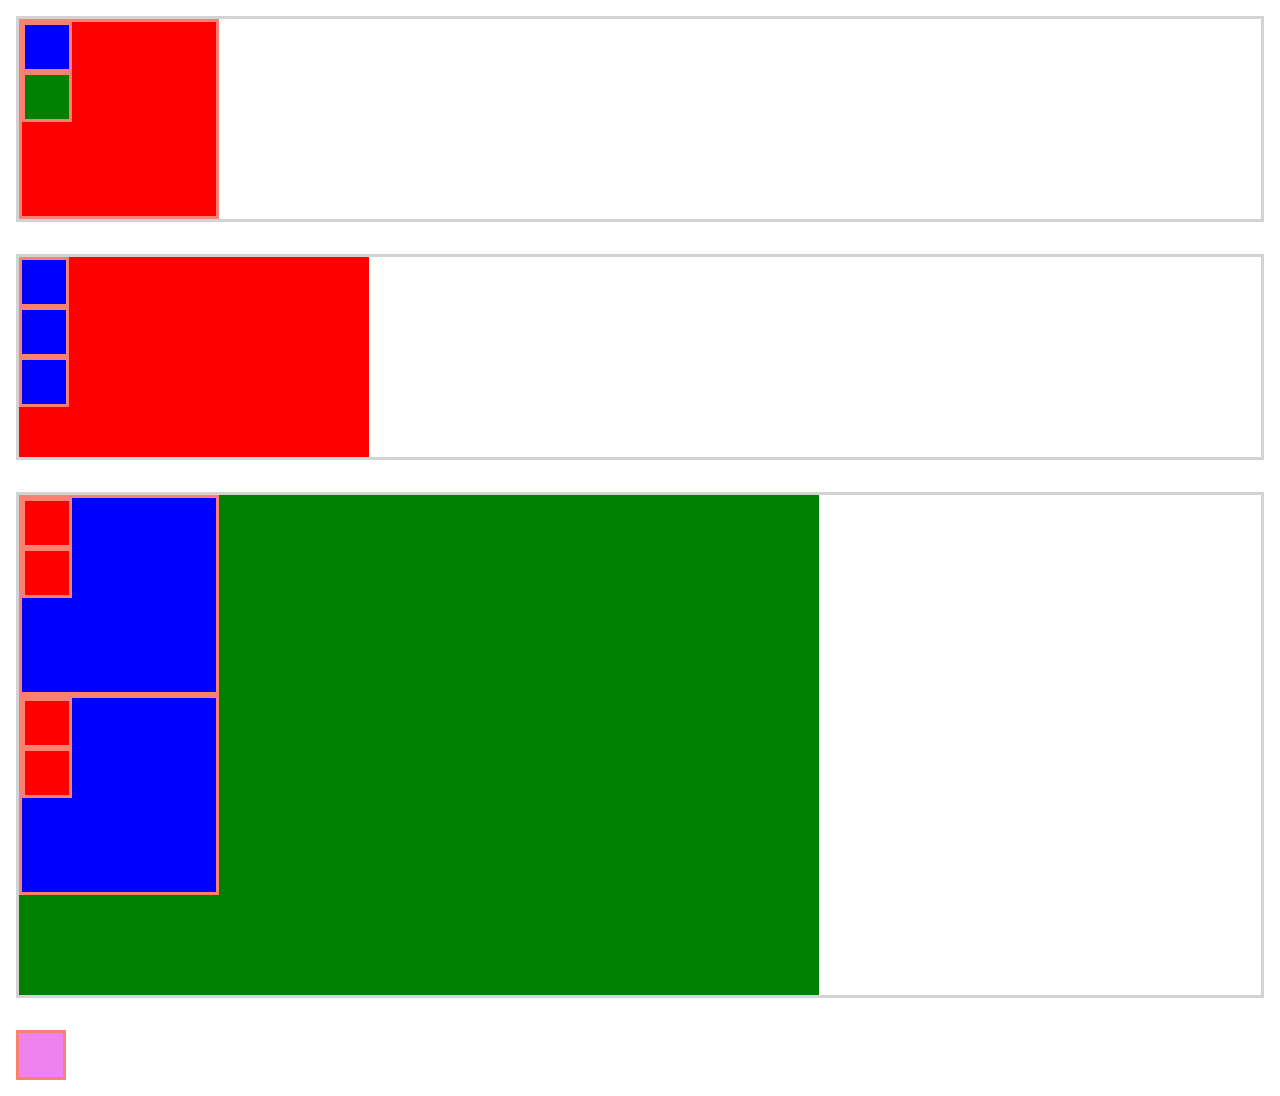
<file: 10-positioned-boxes/index.html>
<!DOCTYPE html>
<html lang="en">
<head>
	<meta charset="UTF-8">
	<meta http-equiv="X-UA-Compatible" content="IE=edge">
	<meta name="viewport" content="width=device-width, initial-scale=1.0">
	<title>Positioned boxes</title>
	<link rel="stylesheet" href="style.css">
</head>
<body>
	<div class="container">
		<div class="square big red">
			<div id="box1" class="square small blue"></div>
			<div id="box2" class="square small green"></div>
		</div>
	</div>


	<div class="container">
		<div class="rect small red">
			<div id="box3" class="square small blue"></div>
			<div id="box4" class="square small blue"></div>
			<div id="box5" class="square small blue"></div>
		</div>
	</div>


   <div class="container">
		<div class="rect big green">
			<div id="box6" class="square big blue">
				<div id="box7" class="square small red"></div>
				<div id="box8" class="square small red"></div>
			</div>
			<div id="box9" class="square big blue">
				<div id="box10" class="square small red"></div>
				<div id="box11" class="square small red"></div>
			</div>
     </div>
   </div>

	<div id="box12" class="square small violet"></div>

</body>
</html>
</file>
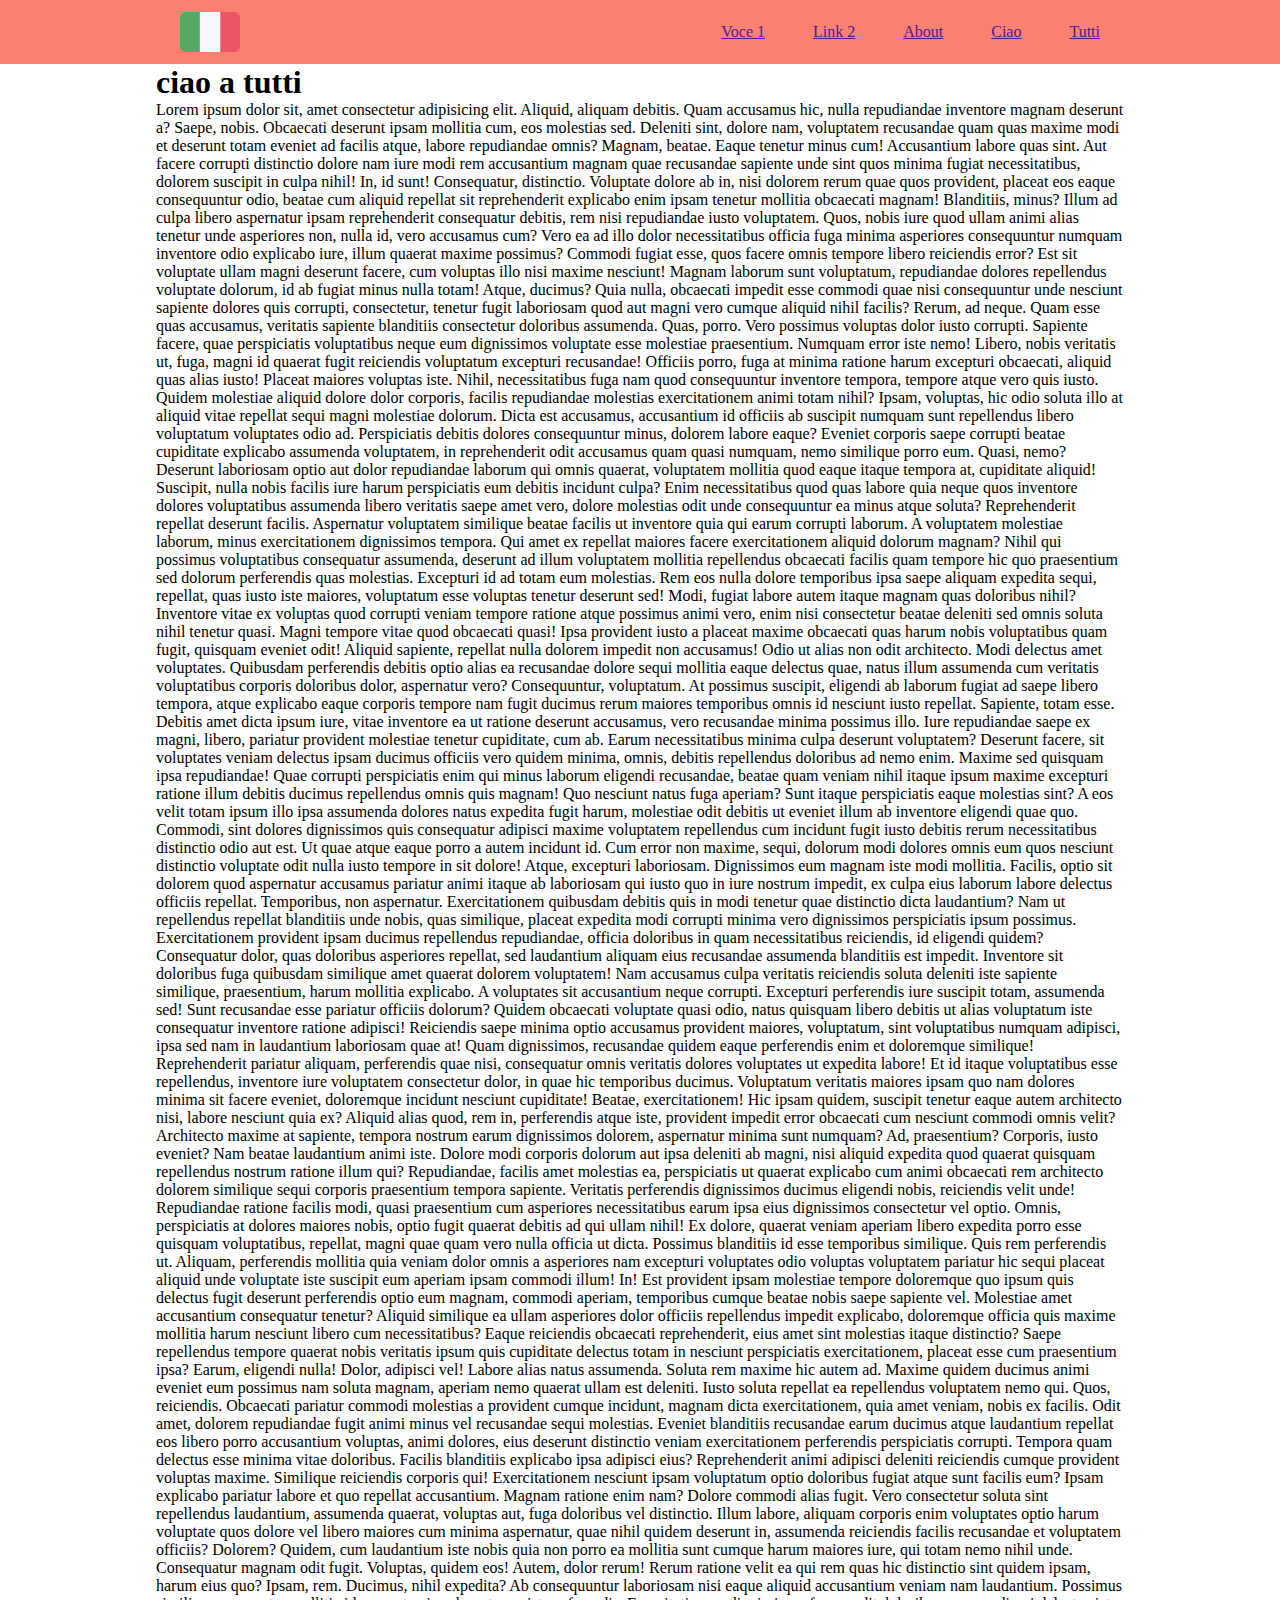
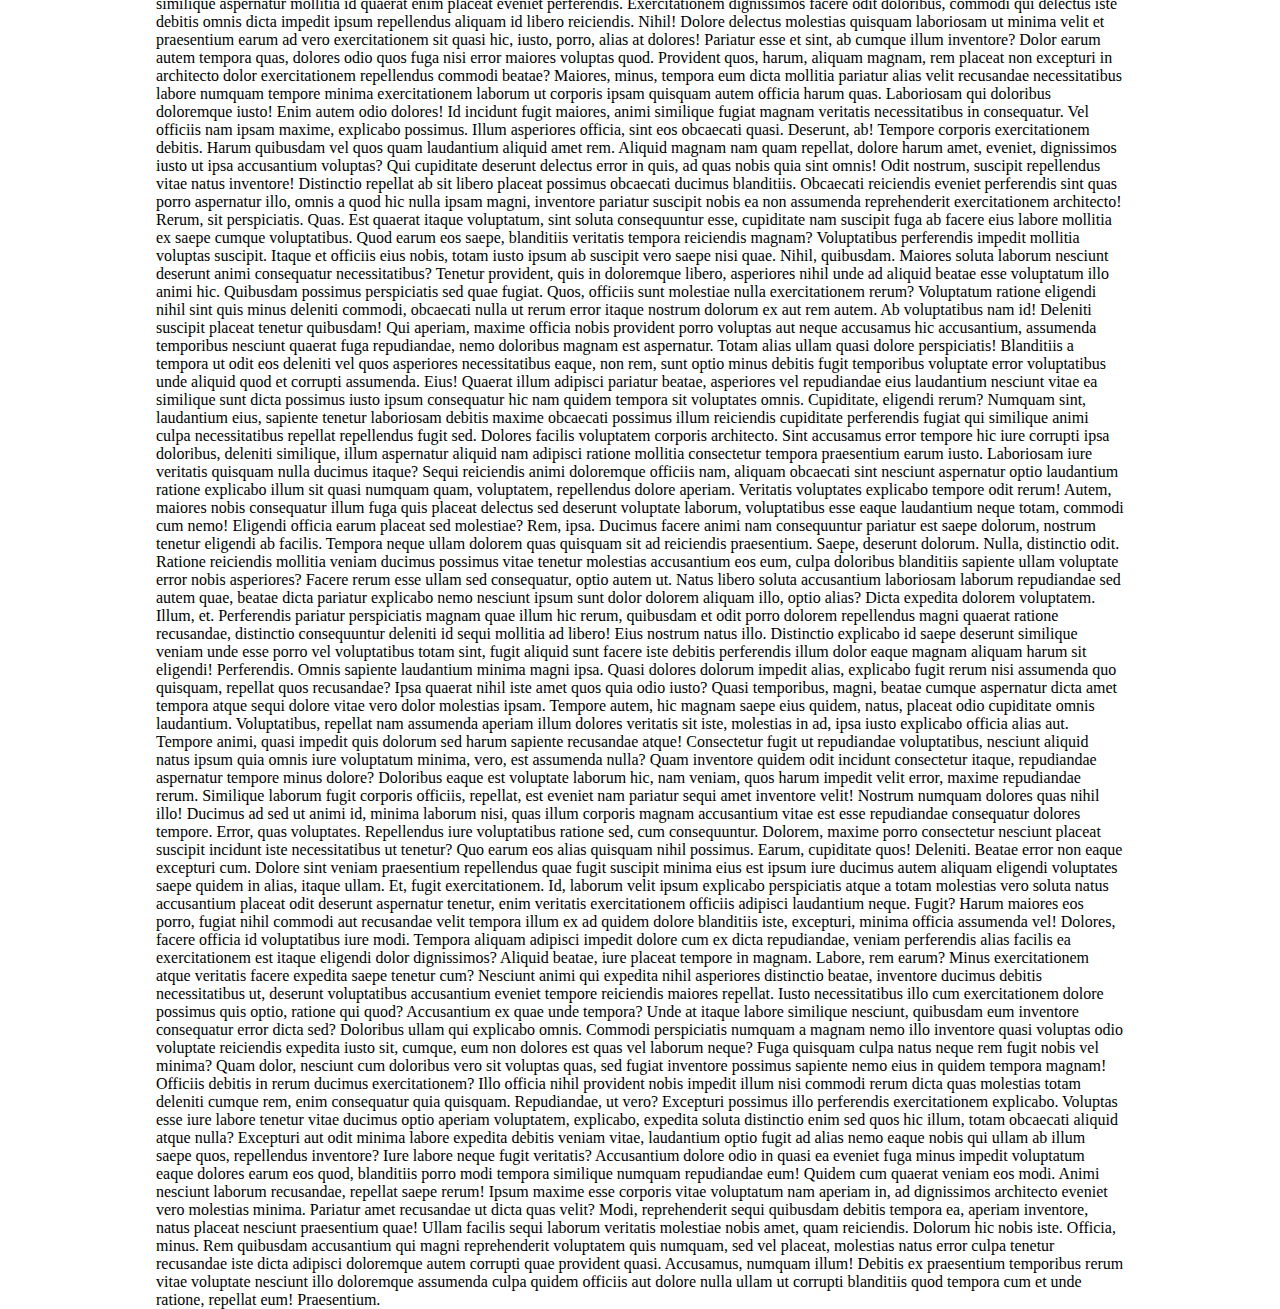
<file: 20-fixed-navbar/index.html>
<!DOCTYPE html>
<html lang="en">
<head>
	<meta charset="UTF-8">
	<meta http-equiv="X-UA-Compatible" content="IE=edge">
	<meta name="viewport" content="width=device-width, initial-scale=1.0">
	<title>Fixed Navbar</title>
	<link rel="stylesheet" href="style.css">
</head>
<body>
	<nav>
		<div class="container">
			<ul class="main-list">
				<li class="logo">
					<a href=""><img src="ita.png" alt=""></a>
				</li>
				<li><a href="">Voce 1</a></li>
				<li><a href="">Link 2</a></li>
				<li><a href="">About</a></li>
				<li><a href="">Ciao</a></li>
				<li><a href="">Tutti</a></li>
			</ul>
		</div>
	</nav>

	<div class="container">
		<h1>ciao a tutti</h1>
		<p>Lorem ipsum dolor sit, amet consectetur adipisicing elit. Aliquid, aliquam debitis. Quam accusamus hic, nulla repudiandae inventore magnam deserunt a? Saepe, nobis. Obcaecati deserunt ipsam mollitia cum, eos molestias sed.
		Deleniti sint, dolore nam, voluptatem recusandae quam quas maxime modi et deserunt totam eveniet ad facilis atque, labore repudiandae omnis? Magnam, beatae. Eaque tenetur minus cum! Accusantium labore quas sint.
		Aut facere corrupti distinctio dolore nam iure modi rem accusantium magnam quae recusandae sapiente unde sint quos minima fugiat necessitatibus, dolorem suscipit in culpa nihil! In, id sunt! Consequatur, distinctio.
		Voluptate dolore ab in, nisi dolorem rerum quae quos provident, placeat eos eaque consequuntur odio, beatae cum aliquid repellat sit reprehenderit explicabo enim ipsam tenetur mollitia obcaecati magnam! Blanditiis, minus?
		Illum ad culpa libero aspernatur ipsam reprehenderit consequatur debitis, rem nisi repudiandae iusto voluptatem. Quos, nobis iure quod ullam animi alias tenetur unde asperiores non, nulla id, vero accusamus cum?
		Vero ea ad illo dolor necessitatibus officia fuga minima asperiores consequuntur numquam inventore odio explicabo iure, illum quaerat maxime possimus? Commodi fugiat esse, quos facere omnis tempore libero reiciendis error?
		Est sit voluptate ullam magni deserunt facere, cum voluptas illo nisi maxime nesciunt! Magnam laborum sunt voluptatum, repudiandae dolores repellendus voluptate dolorum, id ab fugiat minus nulla totam! Atque, ducimus?
		Quia nulla, obcaecati impedit esse commodi quae nisi consequuntur unde nesciunt sapiente dolores quis corrupti, consectetur, tenetur fugit laboriosam quod aut magni vero cumque aliquid nihil facilis? Rerum, ad neque.
		Quam esse quas accusamus, veritatis sapiente blanditiis consectetur doloribus assumenda. Quas, porro. Vero possimus voluptas dolor iusto corrupti. Sapiente facere, quae perspiciatis voluptatibus neque eum dignissimos voluptate esse molestiae praesentium.
		Numquam error iste nemo! Libero, nobis veritatis ut, fuga, magni id quaerat fugit reiciendis voluptatum excepturi recusandae! Officiis porro, fuga at minima ratione harum excepturi obcaecati, aliquid quas alias iusto!
		Placeat maiores voluptas iste. Nihil, necessitatibus fuga nam quod consequuntur inventore tempora, tempore atque vero quis iusto. Quidem molestiae aliquid dolore dolor corporis, facilis repudiandae molestias exercitationem animi totam nihil?
		Ipsam, voluptas, hic odio soluta illo at aliquid vitae repellat sequi magni molestiae dolorum. Dicta est accusamus, accusantium id officiis ab suscipit numquam sunt repellendus libero voluptatum voluptates odio ad.
		Perspiciatis debitis dolores consequuntur minus, dolorem labore eaque? Eveniet corporis saepe corrupti beatae cupiditate explicabo assumenda voluptatem, in reprehenderit odit accusamus quam quasi numquam, nemo similique porro eum. Quasi, nemo?
		Deserunt laboriosam optio aut dolor repudiandae laborum qui omnis quaerat, voluptatem mollitia quod eaque itaque tempora at, cupiditate aliquid! Suscipit, nulla nobis facilis iure harum perspiciatis eum debitis incidunt culpa?
		Enim necessitatibus quod quas labore quia neque quos inventore dolores voluptatibus assumenda libero veritatis saepe amet vero, dolore molestias odit unde consequuntur ea minus atque soluta? Reprehenderit repellat deserunt facilis.
		Aspernatur voluptatem similique beatae facilis ut inventore quia qui earum corrupti laborum. A voluptatem molestiae laborum, minus exercitationem dignissimos tempora. Qui amet ex repellat maiores facere exercitationem aliquid dolorum magnam?
		Nihil qui possimus voluptatibus consequatur assumenda, deserunt ad illum voluptatem mollitia repellendus obcaecati facilis quam tempore hic quo praesentium sed dolorum perferendis quas molestias. Excepturi id ad totam eum molestias.
		Rem eos nulla dolore temporibus ipsa saepe aliquam expedita sequi, repellat, quas iusto iste maiores, voluptatum esse voluptas tenetur deserunt sed! Modi, fugiat labore autem itaque magnam quas doloribus nihil?
		Inventore vitae ex voluptas quod corrupti veniam tempore ratione atque possimus animi vero, enim nisi consectetur beatae deleniti sed omnis soluta nihil tenetur quasi. Magni tempore vitae quod obcaecati quasi!
		Ipsa provident iusto a placeat maxime obcaecati quas harum nobis voluptatibus quam fugit, quisquam eveniet odit! Aliquid sapiente, repellat nulla dolorem impedit non accusamus! Odio ut alias non odit architecto.
		Modi delectus amet voluptates. Quibusdam perferendis debitis optio alias ea recusandae dolore sequi mollitia eaque delectus quae, natus illum assumenda cum veritatis voluptatibus corporis doloribus dolor, aspernatur vero? Consequuntur, voluptatum.
		At possimus suscipit, eligendi ab laborum fugiat ad saepe libero tempora, atque explicabo eaque corporis tempore nam fugit ducimus rerum maiores temporibus omnis id nesciunt iusto repellat. Sapiente, totam esse.
		Debitis amet dicta ipsum iure, vitae inventore ea ut ratione deserunt accusamus, vero recusandae minima possimus illo. Iure repudiandae saepe ex magni, libero, pariatur provident molestiae tenetur cupiditate, cum ab.
		Earum necessitatibus minima culpa deserunt voluptatem? Deserunt facere, sit voluptates veniam delectus ipsam ducimus officiis vero quidem minima, omnis, debitis repellendus doloribus ad nemo enim. Maxime sed quisquam ipsa repudiandae!
		Quae corrupti perspiciatis enim qui minus laborum eligendi recusandae, beatae quam veniam nihil itaque ipsum maxime excepturi ratione illum debitis ducimus repellendus omnis quis magnam! Quo nesciunt natus fuga aperiam?
		Sunt itaque perspiciatis eaque molestias sint? A eos velit totam ipsum illo ipsa assumenda dolores natus expedita fugit harum, molestiae odit debitis ut eveniet illum ab inventore eligendi quae quo.
		Commodi, sint dolores dignissimos quis consequatur adipisci maxime voluptatem repellendus cum incidunt fugit iusto debitis rerum necessitatibus distinctio odio aut est. Ut quae atque eaque porro a autem incidunt id.
		Cum error non maxime, sequi, dolorum modi dolores omnis eum quos nesciunt distinctio voluptate odit nulla iusto tempore in sit dolore! Atque, excepturi laboriosam. Dignissimos eum magnam iste modi mollitia.
		Facilis, optio sit dolorem quod aspernatur accusamus pariatur animi itaque ab laboriosam qui iusto quo in iure nostrum impedit, ex culpa eius laborum labore delectus officiis repellat. Temporibus, non aspernatur.
		Exercitationem quibusdam debitis quis in modi tenetur quae distinctio dicta laudantium? Nam ut repellendus repellat blanditiis unde nobis, quas similique, placeat expedita modi corrupti minima vero dignissimos perspiciatis ipsum possimus.
		Exercitationem provident ipsam ducimus repellendus repudiandae, officia doloribus in quam necessitatibus reiciendis, id eligendi quidem? Consequatur dolor, quas doloribus asperiores repellat, sed laudantium aliquam eius recusandae assumenda blanditiis est impedit.
		Inventore sit doloribus fuga quibusdam similique amet quaerat dolorem voluptatem! Nam accusamus culpa veritatis reiciendis soluta deleniti iste sapiente similique, praesentium, harum mollitia explicabo. A voluptates sit accusantium neque corrupti.
		Excepturi perferendis iure suscipit totam, assumenda sed! Sunt recusandae esse pariatur officiis dolorum? Quidem obcaecati voluptate quasi odio, natus quisquam libero debitis ut alias voluptatum iste consequatur inventore ratione adipisci!
		Reiciendis saepe minima optio accusamus provident maiores, voluptatum, sint voluptatibus numquam adipisci, ipsa sed nam in laudantium laboriosam quae at! Quam dignissimos, recusandae quidem eaque perferendis enim et doloremque similique!
		Reprehenderit pariatur aliquam, perferendis quae nisi, consequatur omnis veritatis dolores voluptates ut expedita labore! Et id itaque voluptatibus esse repellendus, inventore iure voluptatem consectetur dolor, in quae hic temporibus ducimus.
		Voluptatum veritatis maiores ipsam quo nam dolores minima sit facere eveniet, doloremque incidunt nesciunt cupiditate! Beatae, exercitationem! Hic ipsam quidem, suscipit tenetur eaque autem architecto nisi, labore nesciunt quia ex?
		Aliquid alias quod, rem in, perferendis atque iste, provident impedit error obcaecati cum nesciunt commodi omnis velit? Architecto maxime at sapiente, tempora nostrum earum dignissimos dolorem, aspernatur minima sunt numquam?
		Ad, praesentium? Corporis, iusto eveniet? Nam beatae laudantium animi iste. Dolore modi corporis dolorum aut ipsa deleniti ab magni, nisi aliquid expedita quod quaerat quisquam repellendus nostrum ratione illum qui?
		Repudiandae, facilis amet molestias ea, perspiciatis ut quaerat explicabo cum animi obcaecati rem architecto dolorem similique sequi corporis praesentium tempora sapiente. Veritatis perferendis dignissimos ducimus eligendi nobis, reiciendis velit unde!
		Repudiandae ratione facilis modi, quasi praesentium cum asperiores necessitatibus earum ipsa eius dignissimos consectetur vel optio. Omnis, perspiciatis at dolores maiores nobis, optio fugit quaerat debitis ad qui ullam nihil!
		Ex dolore, quaerat veniam aperiam libero expedita porro esse quisquam voluptatibus, repellat, magni quae quam vero nulla officia ut dicta. Possimus blanditiis id esse temporibus similique. Quis rem perferendis ut.
		Aliquam, perferendis mollitia quia veniam dolor omnis a asperiores nam excepturi voluptates odio voluptas voluptatem pariatur hic sequi placeat aliquid unde voluptate iste suscipit eum aperiam ipsam commodi illum! In!
		Est provident ipsam molestiae tempore doloremque quo ipsum quis delectus fugit deserunt perferendis optio eum magnam, commodi aperiam, temporibus cumque beatae nobis saepe sapiente vel. Molestiae amet accusantium consequatur tenetur?
		Aliquid similique ea ullam asperiores dolor officiis repellendus impedit explicabo, doloremque officia quis maxime mollitia harum nesciunt libero cum necessitatibus? Eaque reiciendis obcaecati reprehenderit, eius amet sint molestias itaque distinctio?
		Saepe repellendus tempore quaerat nobis veritatis ipsum quis cupiditate delectus totam in nesciunt perspiciatis exercitationem, placeat esse cum praesentium ipsa? Earum, eligendi nulla! Dolor, adipisci vel! Labore alias natus assumenda.
		Soluta rem maxime hic autem ad. Maxime quidem ducimus animi eveniet eum possimus nam soluta magnam, aperiam nemo quaerat ullam est deleniti. Iusto soluta repellat ea repellendus voluptatem nemo qui.
		Quos, reiciendis. Obcaecati pariatur commodi molestias a provident cumque incidunt, magnam dicta exercitationem, quia amet veniam, nobis ex facilis. Odit amet, dolorem repudiandae fugit animi minus vel recusandae sequi molestias.
		Eveniet blanditiis recusandae earum ducimus atque laudantium repellat eos libero porro accusantium voluptas, animi dolores, eius deserunt distinctio veniam exercitationem perferendis perspiciatis corrupti. Tempora quam delectus esse minima vitae doloribus.
		Facilis blanditiis explicabo ipsa adipisci eius? Reprehenderit animi adipisci deleniti reiciendis cumque provident voluptas maxime. Similique reiciendis corporis qui! Exercitationem nesciunt ipsam voluptatum optio doloribus fugiat atque sunt facilis eum?
		Ipsam explicabo pariatur labore et quo repellat accusantium. Magnam ratione enim nam? Dolore commodi alias fugit. Vero consectetur soluta sint repellendus laudantium, assumenda quaerat, voluptas aut, fuga doloribus vel distinctio.
		Illum labore, aliquam corporis enim voluptates optio harum voluptate quos dolore vel libero maiores cum minima aspernatur, quae nihil quidem deserunt in, assumenda reiciendis facilis recusandae et voluptatem officiis? Dolorem?
		Quidem, cum laudantium iste nobis quia non porro ea mollitia sunt cumque harum maiores iure, qui totam nemo nihil unde. Consequatur magnam odit fugit. Voluptas, quidem eos! Autem, dolor rerum!
		Rerum ratione velit ea qui rem quas hic distinctio sint quidem ipsam, harum eius quo? Ipsam, rem. Ducimus, nihil expedita? Ab consequuntur laboriosam nisi eaque aliquid accusantium veniam nam laudantium.
		Possimus similique aspernatur mollitia id quaerat enim placeat eveniet perferendis. Exercitationem dignissimos facere odit doloribus, commodi qui delectus iste debitis omnis dicta impedit ipsum repellendus aliquam id libero reiciendis. Nihil!
		Dolore delectus molestias quisquam laboriosam ut minima velit et praesentium earum ad vero exercitationem sit quasi hic, iusto, porro, alias at dolores! Pariatur esse et sint, ab cumque illum inventore?
		Dolor earum autem tempora quas, dolores odio quos fuga nisi error maiores voluptas quod. Provident quos, harum, aliquam magnam, rem placeat non excepturi in architecto dolor exercitationem repellendus commodi beatae?
		Maiores, minus, tempora eum dicta mollitia pariatur alias velit recusandae necessitatibus labore numquam tempore minima exercitationem laborum ut corporis ipsam quisquam autem officia harum quas. Laboriosam qui doloribus doloremque iusto!
		Enim autem odio dolores! Id incidunt fugit maiores, animi similique fugiat magnam veritatis necessitatibus in consequatur. Vel officiis nam ipsam maxime, explicabo possimus. Illum asperiores officia, sint eos obcaecati quasi.
		Deserunt, ab! Tempore corporis exercitationem debitis. Harum quibusdam vel quos quam laudantium aliquid amet rem. Aliquid magnam nam quam repellat, dolore harum amet, eveniet, dignissimos iusto ut ipsa accusantium voluptas?
		Qui cupiditate deserunt delectus error in quis, ad quas nobis quia sint omnis! Odit nostrum, suscipit repellendus vitae natus inventore! Distinctio repellat ab sit libero placeat possimus obcaecati ducimus blanditiis.
		Obcaecati reiciendis eveniet perferendis sint quas porro aspernatur illo, omnis a quod hic nulla ipsam magni, inventore pariatur suscipit nobis ea non assumenda reprehenderit exercitationem architecto! Rerum, sit perspiciatis. Quas.
		Est quaerat itaque voluptatum, sint soluta consequuntur esse, cupiditate nam suscipit fuga ab facere eius labore mollitia ex saepe cumque voluptatibus. Quod earum eos saepe, blanditiis veritatis tempora reiciendis magnam?
		Voluptatibus perferendis impedit mollitia voluptas suscipit. Itaque et officiis eius nobis, totam iusto ipsum ab suscipit vero saepe nisi quae. Nihil, quibusdam. Maiores soluta laborum nesciunt deserunt animi consequatur necessitatibus?
		Tenetur provident, quis in doloremque libero, asperiores nihil unde ad aliquid beatae esse voluptatum illo animi hic. Quibusdam possimus perspiciatis sed quae fugiat. Quos, officiis sunt molestiae nulla exercitationem rerum?
		Voluptatum ratione eligendi nihil sint quis minus deleniti commodi, obcaecati nulla ut rerum error itaque nostrum dolorum ex aut rem autem. Ab voluptatibus nam id! Deleniti suscipit placeat tenetur quibusdam!
		Qui aperiam, maxime officia nobis provident porro voluptas aut neque accusamus hic accusantium, assumenda temporibus nesciunt quaerat fuga repudiandae, nemo doloribus magnam est aspernatur. Totam alias ullam quasi dolore perspiciatis!
		Blanditiis a tempora ut odit eos deleniti vel quos asperiores necessitatibus eaque, non rem, sunt optio minus debitis fugit temporibus voluptate error voluptatibus unde aliquid quod et corrupti assumenda. Eius!
		Quaerat illum adipisci pariatur beatae, asperiores vel repudiandae eius laudantium nesciunt vitae ea similique sunt dicta possimus iusto ipsum consequatur hic nam quidem tempora sit voluptates omnis. Cupiditate, eligendi rerum?
		Numquam sint, laudantium eius, sapiente tenetur laboriosam debitis maxime obcaecati possimus illum reiciendis cupiditate perferendis fugiat qui similique animi culpa necessitatibus repellat repellendus fugit sed. Dolores facilis voluptatem corporis architecto.
		Sint accusamus error tempore hic iure corrupti ipsa doloribus, deleniti similique, illum aspernatur aliquid nam adipisci ratione mollitia consectetur tempora praesentium earum iusto. Laboriosam iure veritatis quisquam nulla ducimus itaque?
		Sequi reiciendis animi doloremque officiis nam, aliquam obcaecati sint nesciunt aspernatur optio laudantium ratione explicabo illum sit quasi numquam quam, voluptatem, repellendus dolore aperiam. Veritatis voluptates explicabo tempore odit rerum!
		Autem, maiores nobis consequatur illum fuga quis placeat delectus sed deserunt voluptate laborum, voluptatibus esse eaque laudantium neque totam, commodi cum nemo! Eligendi officia earum placeat sed molestiae? Rem, ipsa.
		Ducimus facere animi nam consequuntur pariatur est saepe dolorum, nostrum tenetur eligendi ab facilis. Tempora neque ullam dolorem quas quisquam sit ad reiciendis praesentium. Saepe, deserunt dolorum. Nulla, distinctio odit.
		Ratione reiciendis mollitia veniam ducimus possimus vitae tenetur molestias accusantium eos eum, culpa doloribus blanditiis sapiente ullam voluptate error nobis asperiores? Facere rerum esse ullam sed consequatur, optio autem ut.
		Natus libero soluta accusantium laboriosam laborum repudiandae sed autem quae, beatae dicta pariatur explicabo nemo nesciunt ipsum sunt dolor dolorem aliquam illo, optio alias? Dicta expedita dolorem voluptatem. Illum, et.
		Perferendis pariatur perspiciatis magnam quae illum hic rerum, quibusdam et odit porro dolorem repellendus magni quaerat ratione recusandae, distinctio consequuntur deleniti id sequi mollitia ad libero! Eius nostrum natus illo.
		Distinctio explicabo id saepe deserunt similique veniam unde esse porro vel voluptatibus totam sint, fugit aliquid sunt facere iste debitis perferendis illum dolor eaque magnam aliquam harum sit eligendi! Perferendis.
		Omnis sapiente laudantium minima magni ipsa. Quasi dolores dolorum impedit alias, explicabo fugit rerum nisi assumenda quo quisquam, repellat quos recusandae? Ipsa quaerat nihil iste amet quos quia odio iusto?
		Quasi temporibus, magni, beatae cumque aspernatur dicta amet tempora atque sequi dolore vitae vero dolor molestias ipsam. Tempore autem, hic magnam saepe eius quidem, natus, placeat odio cupiditate omnis laudantium.
		Voluptatibus, repellat nam assumenda aperiam illum dolores veritatis sit iste, molestias in ad, ipsa iusto explicabo officia alias aut. Tempore animi, quasi impedit quis dolorum sed harum sapiente recusandae atque!
		Consectetur fugit ut repudiandae voluptatibus, nesciunt aliquid natus ipsum quia omnis iure voluptatum minima, vero, est assumenda nulla? Quam inventore quidem odit incidunt consectetur itaque, repudiandae aspernatur tempore minus dolore?
		Doloribus eaque est voluptate laborum hic, nam veniam, quos harum impedit velit error, maxime repudiandae rerum. Similique laborum fugit corporis officiis, repellat, est eveniet nam pariatur sequi amet inventore velit!
		Nostrum numquam dolores quas nihil illo! Ducimus ad sed ut animi id, minima laborum nisi, quas illum corporis magnam accusantium vitae est esse repudiandae consequatur dolores tempore. Error, quas voluptates.
		Repellendus iure voluptatibus ratione sed, cum consequuntur. Dolorem, maxime porro consectetur nesciunt placeat suscipit incidunt iste necessitatibus ut tenetur? Quo earum eos alias quisquam nihil possimus. Earum, cupiditate quos! Deleniti.
		Beatae error non eaque excepturi cum. Dolore sint veniam praesentium repellendus quae fugit suscipit minima eius est ipsum iure ducimus autem aliquam eligendi voluptates saepe quidem in alias, itaque ullam.
		Et, fugit exercitationem. Id, laborum velit ipsum explicabo perspiciatis atque a totam molestias vero soluta natus accusantium placeat odit deserunt aspernatur tenetur, enim veritatis exercitationem officiis adipisci laudantium neque. Fugit?
		Harum maiores eos porro, fugiat nihil commodi aut recusandae velit tempora illum ex ad quidem dolore blanditiis iste, excepturi, minima officia assumenda vel! Dolores, facere officia id voluptatibus iure modi.
		Tempora aliquam adipisci impedit dolore cum ex dicta repudiandae, veniam perferendis alias facilis ea exercitationem est itaque eligendi dolor dignissimos? Aliquid beatae, iure placeat tempore in magnam. Labore, rem earum?
		Minus exercitationem atque veritatis facere expedita saepe tenetur cum? Nesciunt animi qui expedita nihil asperiores distinctio beatae, inventore ducimus debitis necessitatibus ut, deserunt voluptatibus accusantium eveniet tempore reiciendis maiores repellat.
		Iusto necessitatibus illo cum exercitationem dolore possimus quis optio, ratione qui quod? Accusantium ex quae unde tempora? Unde at itaque labore similique nesciunt, quibusdam eum inventore consequatur error dicta sed?
		Doloribus ullam qui explicabo omnis. Commodi perspiciatis numquam a magnam nemo illo inventore quasi voluptas odio voluptate reiciendis expedita iusto sit, cumque, eum non dolores est quas vel laborum neque?
		Fuga quisquam culpa natus neque rem fugit nobis vel minima? Quam dolor, nesciunt cum doloribus vero sit voluptas quas, sed fugiat inventore possimus sapiente nemo eius in quidem tempora magnam!
		Officiis debitis in rerum ducimus exercitationem? Illo officia nihil provident nobis impedit illum nisi commodi rerum dicta quas molestias totam deleniti cumque rem, enim consequatur quia quisquam. Repudiandae, ut vero?
		Excepturi possimus illo perferendis exercitationem explicabo. Voluptas esse iure labore tenetur vitae ducimus optio aperiam voluptatem, explicabo, expedita soluta distinctio enim sed quos hic illum, totam obcaecati aliquid atque nulla?
		Excepturi aut odit minima labore expedita debitis veniam vitae, laudantium optio fugit ad alias nemo eaque nobis qui ullam ab illum saepe quos, repellendus inventore? Iure labore neque fugit veritatis?
		Accusantium dolore odio in quasi ea eveniet fuga minus impedit voluptatum eaque dolores earum eos quod, blanditiis porro modi tempora similique numquam repudiandae eum! Quidem cum quaerat veniam eos modi.
		Animi nesciunt laborum recusandae, repellat saepe rerum! Ipsum maxime esse corporis vitae voluptatum nam aperiam in, ad dignissimos architecto eveniet vero molestias minima. Pariatur amet recusandae ut dicta quas velit?
		Modi, reprehenderit sequi quibusdam debitis tempora ea, aperiam inventore, natus placeat nesciunt praesentium quae! Ullam facilis sequi laborum veritatis molestiae nobis amet, quam reiciendis. Dolorum hic nobis iste. Officia, minus.
		Rem quibusdam accusantium qui magni reprehenderit voluptatem quis numquam, sed vel placeat, molestias natus error culpa tenetur recusandae iste dicta adipisci doloremque autem corrupti quae provident quasi. Accusamus, numquam illum!
		Debitis ex praesentium temporibus rerum vitae voluptate nesciunt illo doloremque assumenda culpa quidem officiis aut dolore nulla ullam ut corrupti blanditiis quod tempora cum et unde ratione, repellat eum! Praesentium.</p>
	</div>
</body>
</html>
</file>
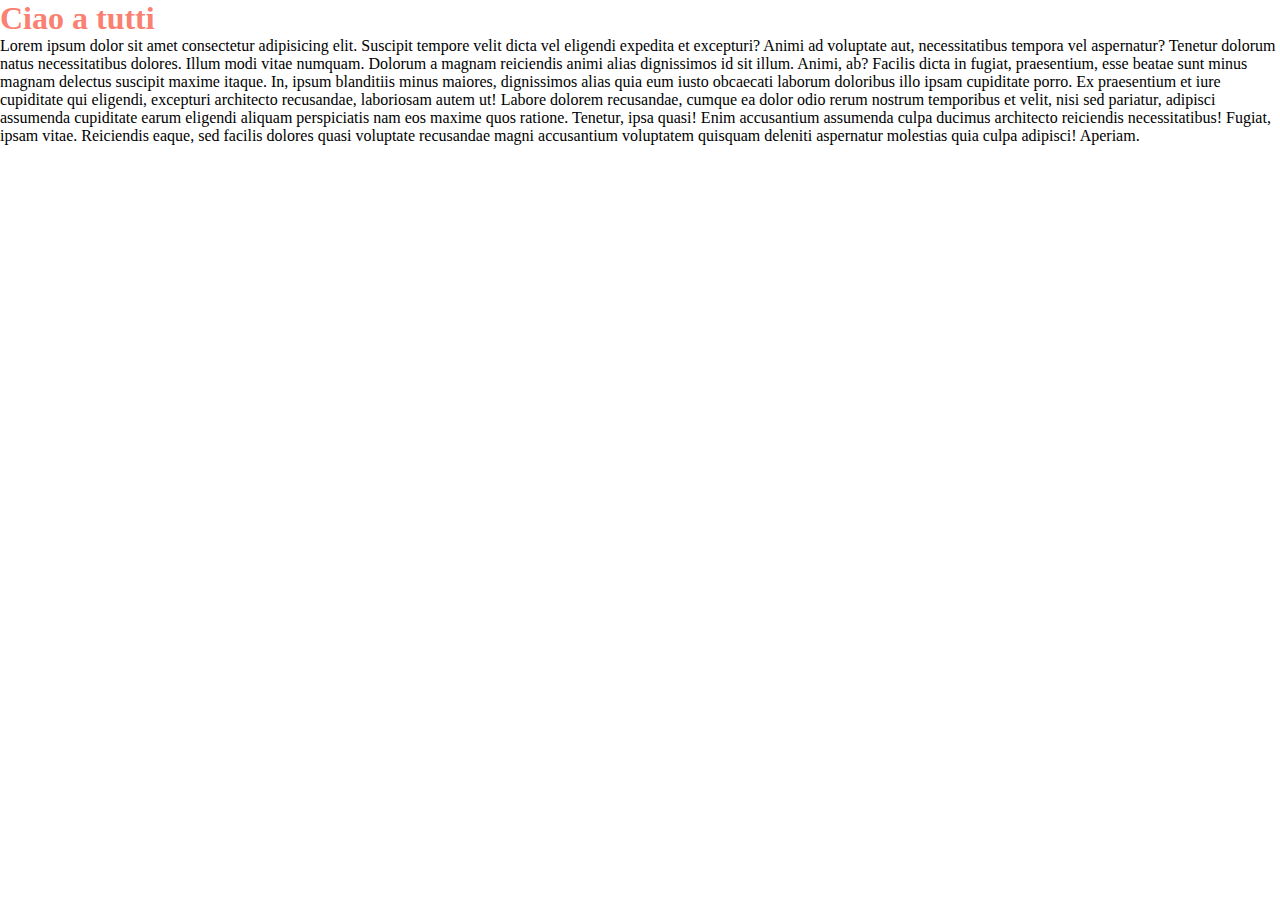
<file: 30-hover/index.html>
<!DOCTYPE html>
<html lang="en">
<head>
	<meta charset="UTF-8">
	<meta http-equiv="X-UA-Compatible" content="IE=edge">
	<meta name="viewport" content="width=device-width, initial-scale=1.0">
	<title>Fixed Navbar</title>
	<link rel="stylesheet" href="style.css">
</head>
<body>
	<div class="divvone">
		<h1>Ciao a tutti</h1>
		<p>
			Lorem ipsum dolor sit amet consectetur adipisicing elit. Suscipit tempore velit dicta vel eligendi expedita et excepturi? Animi ad voluptate aut, necessitatibus tempora vel aspernatur? Tenetur dolorum natus necessitatibus dolores.
			Illum modi vitae numquam. Dolorum a magnam reiciendis animi alias dignissimos id sit illum. Animi, ab? Facilis dicta in fugiat, praesentium, esse beatae sunt minus magnam delectus suscipit maxime itaque.
			In, ipsum blanditiis minus maiores, dignissimos alias quia eum iusto obcaecati laborum doloribus illo ipsam cupiditate porro. Ex praesentium et iure cupiditate qui eligendi, excepturi architecto recusandae, laboriosam autem ut!
			Labore dolorem recusandae, cumque ea dolor odio rerum nostrum temporibus et velit, nisi sed pariatur, adipisci assumenda cupiditate earum eligendi aliquam perspiciatis nam eos maxime quos ratione. Tenetur, ipsa quasi!
			Enim accusantium assumenda culpa ducimus architecto reiciendis necessitatibus! Fugiat, ipsam vitae. Reiciendis eaque, sed facilis dolores quasi voluptate recusandae magni accusantium voluptatem quisquam deleniti aspernatur molestias quia culpa adipisci! Aperiam.
		</p>
	</div>
</body>
</html>
</file>
<file: 20-fixed-navbar/style.css>
* {
	margin: 0;
	padding: 0;
	box-sizing: border-box;
}

body {
	margin-top: 4rem;
}

.container {
	max-width: 1000px;
	margin-inline: auto;
	padding-inline: 1rem;
}

nav {
	background-color: salmon;
	height: 4rem;
}

nav .container {
	height: 100%;
}

.main-list {
	display: flex;
	height: 100%;
	list-style: none;
}

.main-list .logo {
	/* margin-right: auto; */
	flex-grow: 1;
}

.main-list .logo a {
	width: min-content;
}

.main-list img {
	height: 2.5rem;
}

.main-list a {
	display: flex;
	align-items: center;
	padding-inline: 1.5em;
	height: 100%;
	white-space: nowrap;
}

.main-list a:hover {
	background-color: brown;
}

nav {
	position: fixed;
	top: 0;
	left: 0;
	right: 0;
}
</file>
<file: 30-hover/style.css>
* {
	margin: 0;
	padding: 0;
	box-sizing: border-box;
}

.container {
	max-width: 1000px;
	margin-inline: auto;
	padding-inline: 1rem;
}

h1:hover {
	/* color: salmon; */
}

.divvone:hover h1 {
	color: salmon;
}
</file>
<file: 10-positioned-boxes/style.css>
/* reset */

* {
	margin: 0;
	padding: 0;
	box-sizing: border-box;
}

body {
	padding: 1rem;
}

.container {
	margin-bottom: 2rem;
	border: 3px solid lightgray;
}

.square {
	border: 3px solid salmon;
}

.square.small {
	width: 50px;
	height: 50px;
}

.square.big {
	width: 200px;
	height: 200px;
}

.rect.small {
	width: 350px;
	height: 200px;
}

.rect.big {
	width: 800px;
	height: 500px;
}

.red {
	background-color: red;
}

.blue {
	background-color: blue;
}

.green {
	background-color: green;
}

.violet {
	background-color: violet;
}
</file>
